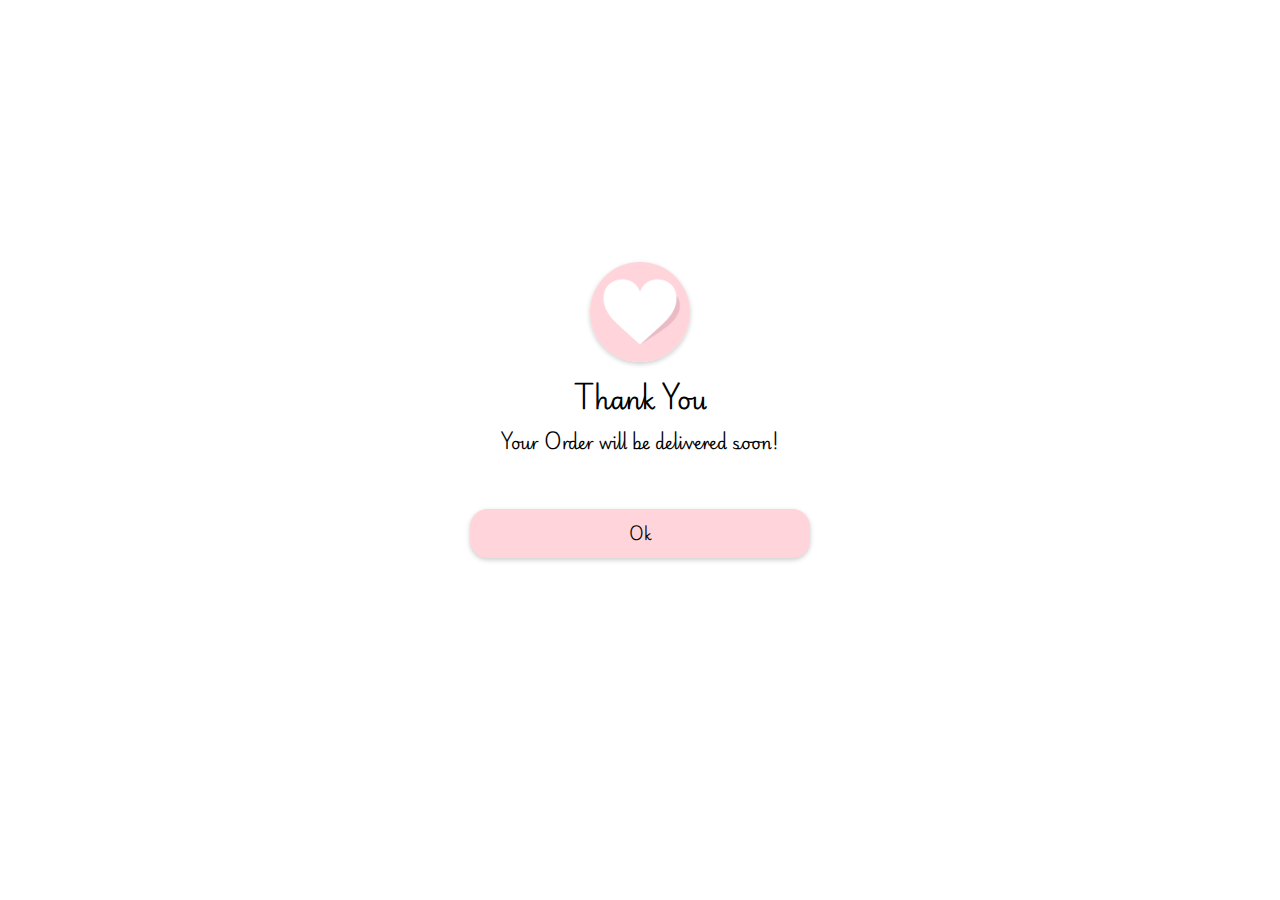
<file: thank.html>
<!DOCTYPE html>
<html lang="en">
<head>
    <meta charset="UTF-8">
    <meta name="viewport" content="width=device-width, initial-scale=1.0">
    <title>Chic & Shine</title>
    <link rel="stylesheet" href="style.css">
    <link rel="stylesheet" href="cart.css">
</head>
<body>
    <div class="popup" id="popup">
        <img src="heart2.jpg" alt="" srcset="" class="pop-img" width="100px">
        <h2>Thank You</h2>
        <p>Your Order will be delivered soon!</p>
      <a href="cart.html"> <button type="button" onclick="clearCart()"  class="pop-btn"> Ok</button></a>
      <script>
        function clearCart() {
            localStorage.removeItem('cart');
        }
    </script>
       <script src="cart.js"></script>
    </div>
</body>
</html>
</file>
<file: style.css>
@import url('https://fonts.googleapis.com/css2?family=Playwrite+FR+Moderne:wght@100..400&display=swap');
@import url('https://fonts.googleapis.com/css2?family=Playwrite+FR+Moderne:wght@100..400&family=Playwrite+SK:wght@100..400&display=swap');
*{
    padding: 0;
    margin: 0;
box-sizing: border-box;
text-decoration: none;
}
.shop{
    background-color: #d6b291;
    padding: 15px;
}
.icon{
   display: flex;
   justify-content: end;
}
.icon:hover{
    cursor: pointer;
}
.text-shop{
    font-family: "Playwrite FR Moderne", cursive;
   font-weight: 300;
   font-size: 14px;
   margin: 0 20px 0 10px;
}
.logo{
    text-align: center;
   margin: 0;
   padding: 0;
}
.nav{
    display: flex;
   justify-content: center;
  margin: 0;
    
}

.an{
    text-decoration: none;
    color: black;
 padding: 0 45px 0 45px;
   font-family: "Playwrite FR Moderne", cursive;
   margin-bottom: 15px;
  
}
.an:hover{
    color:#d6b291 ;
    cursor: pointer;
}

.images{
    height: 650px;
    width: 80%;
    background-size: cover;
    
}
.content{
    display: flex;
    
}
.para{
   text-align: center;
   align-self: center;
}

.imag1{
    background-image: url("jewelery/logg.jpg");
    background-size: cover;
    height: 800px;
    width: 100%;
}
.up{
    font-family: "Playwrite SK", cursive;
    color: whitesmoke;

}
.down{
    font-family: "Playwrite SK", cursive;
    color: whitesmoke;
}
/* .gallery*/
.container-grid{
    display: grid;
   
   grid-auto-rows: 200px;
   flex-basis: 50%;

 
}


#gridi-1{
    grid-column: 1/5;
    grid-row: 1/4;
   margin: 10px 5px 5px 200px;
   background-image: url("jewelery/img7.jpg");
   background-size: cover;
 
}
#gridi-2{
    grid-column: 5/9;
    grid-row: 1/4;
    margin: 10px 3px 5px 0px;
    background-image: url("jewelery/g40.jpg");
    background-size: cover;
}
#gridi-3{
    grid-column: 1/5;
    grid-row: 4/9;
    margin-bottom: 5px;
    background-image: url("jewelery/g13.jpg");
    background-size: cover;
}
#gridi-4{
    grid-column: 5/11;
    grid-row: 4/9;
    margin-bottom: 5px;
    background-image: url("jewelery/g12.jpg");
    background-size: cover;
}
#gridi-5{
    grid-column: 1/4;
    grid-row: 9/13;
    margin-right: 5px;
    background-image: url("jewelery/g44.jpg");
    background-size: cover;
}
#gridi-6{
    grid-column: 4/7;
    grid-row: 9/13;
    background-image: url("jewelery/g5.jpg");
    background-size: cover;
}
#gridi-7{
    margin-left: 5px;
    grid-column: 7/11;
    grid-row: 9/13;
    background-image: url("jewelery/heels5.jpg");
    background-size: cover;
}

/* product section */
.headings{
    font-family: "Playwrite FR Moderne", cursive;  
    font-size: 14px;
   font-weight: 400;
   margin: 30px 0 10px 40px;
   
}
.product{
    display: flex;
    height: 450px;
    justify-content: center;
    flex-wrap: wrap;
    margin-bottom: 30px;
    
}
.products{
    height: 400px;
   margin: 15px;
 display: flex;
 flex-direction: column;

}
.image-product{
    height: 300px;
    width: 240px;
    background-size: cover;
    
}
.product-text
{  font-family: "Playwrite FR Moderne", cursive;
    margin: 10px;
    text-align: center;
}
/* product sections */

    hr {
        margin-top: 40px;
        height: 1px;
        width: 72%;
        margin-left: auto;
        margin-right: auto;
        color: #f5d1b0;
    }
    


.heading2{
    font-family: "Playwrite FR Moderne", cursive;  
    font-size: 14px;
   font-weight: 400;
   margin: 15px 0px 15px 200px;
}
.container-insta{
    display: flex;
   gap: 20px;
    justify-content: center;
}
.insta-img{
    width: 300px;
    height: 300px;
    
}
#in1{
 background-image: url("jewelery/heels12.jpg");   
 background-size: cover;
}
#in2{
    background-image: url("jewelery/bag29.jpg");   
    background-size: cover;
   }
   #in3{
    background-image: url("jewelery/g47.jpg");   
    background-size: cover;
   }
.footer{
    background-color: #c9ada7;
    height: 430px;
}
.upper{
  
    height: 220px;
    display: flex;
    justify-content: center;
    margin: 30px 0px 0px 0px;
}
.main{
    height:200px ;
    width: 300px;
 
    margin-top: 10px;
 
}
.contentinta{
    display: flex;
    flex-direction: column;
    align-items: center;
    gap: 10px;
    
    
    
}
.f{
    color: white;
    font-family: "Playwrite FR Moderne", cursive;
   
}
#line{
    border-right: 1px solid white;
    height: 180px;
}
.down{
    display: flex;
    flex-direction: row;
    
    justify-content: center;
    margin-top: 0px;
    height: 100px;
    
}
.contentbottom{
    height: 100px;
    display: flex;
    flex-direction: column;
    align-items: center;
    gap: 10px;
}
.f:hover{
    color:rgb(182, 158, 158) ;
    cursor: pointer;
}
.btn{
    padding: 10px 40px 10px 40px;
    border: none;
    background-color: #c9ada7;
    font-family: "Playwrite FR Moderne", cursive;
    border-radius: 5px;
    color: white;
    
}
.btn:hover{
    background-color: #d6b291;
    color:rgb(109, 96, 96) ;
    cursor: pointer;
}
</file>
<file: cart.css>
#cart {
    max-width: 800px;
    margin: 20px auto;
    padding: 25px;
    background-color: #fff;
    box-shadow: 0 8px 16px 0 rgba(0,0,0,0.2), 0 6px 20px 0 rgba(0,0,0,0.19);
    border-radius: 8px;
  }
  #nav-bg{
    background-color: rgb(211, 183, 147);
    padding: 20px;
  }
#se:hover{
color: white;
}
  .head-cart{
    font-weight: 400;
    text-align: center;
    margin: 20px 0px 20px 0;
    font-size: 20px;
    font-family: "Playwrite FR Moderne", cursive;
  }
  
  #cart ul {
    list-style: none;
    padding: 0;
  }
  
  #cart li {
    display: flex;
    align-items: center;
    justify-content: space-between;
    padding: 10px 0;
    border-bottom: 1px solid #ddd;
    font-family: "Playwrite FR Moderne", cursive;
    font-size: 13px;
  }
  
  #cart li img {
    margin-right: 15px;
  }
  
  #cart li:last-child {
    border-bottom: none;
    font-family: "Playwrite FR Moderne", cursive;
  }
  
  #cart p {
    text-align: center;
    font-size: 18px;
    margin-top: 20px;
    
    font-family: "Playwrite FR Moderne", cursive;
  }
  
  .checkbtn{
    text-align: center;
    display: block;
   margin-left: 280px;
    padding: 10px 350px 10px 370px;
    margin-top: 0;
    background-color: rgb(230, 191, 177);
    border: none;
    border-radius: 4px;
    margin-bottom: 40px;
    font-family: "Playwrite FR Moderne", cursive;
    font-weight: 500;
      }

.checkbtn:hover{
background-color: burlywood;
color: white;
cursor: pointer;
}


  .popup{
    width: 400px;
    background-color: white;
    border-radius: 6px;
    position: absolute;
    top: 50%;
    left: 50%;
    
    text-align: center;
    padding: 0 30px 30px;
    font-family: "Playwrite FR Moderne", cursive;
    transform: translate(-50%,-50%)
   

  }
  .pop-img{
    margin-top: -50px;
    border-radius: 50%;
    box-shadow: 0 2px 5px rgba(0,0,0,0.2);
  }
  .pop-btn{
    width: 100%;
    margin-top: 50px;
    padding: 10px 0;
   background-color: #FFD4DB;
    border: none;
    border-radius: 18px;
    font-family: "Playwrite FR Moderne", cursive;
    cursor: pointer;
    box-shadow: 0 2px 5px rgba(0,0,0,0.2);
  }
</file>
